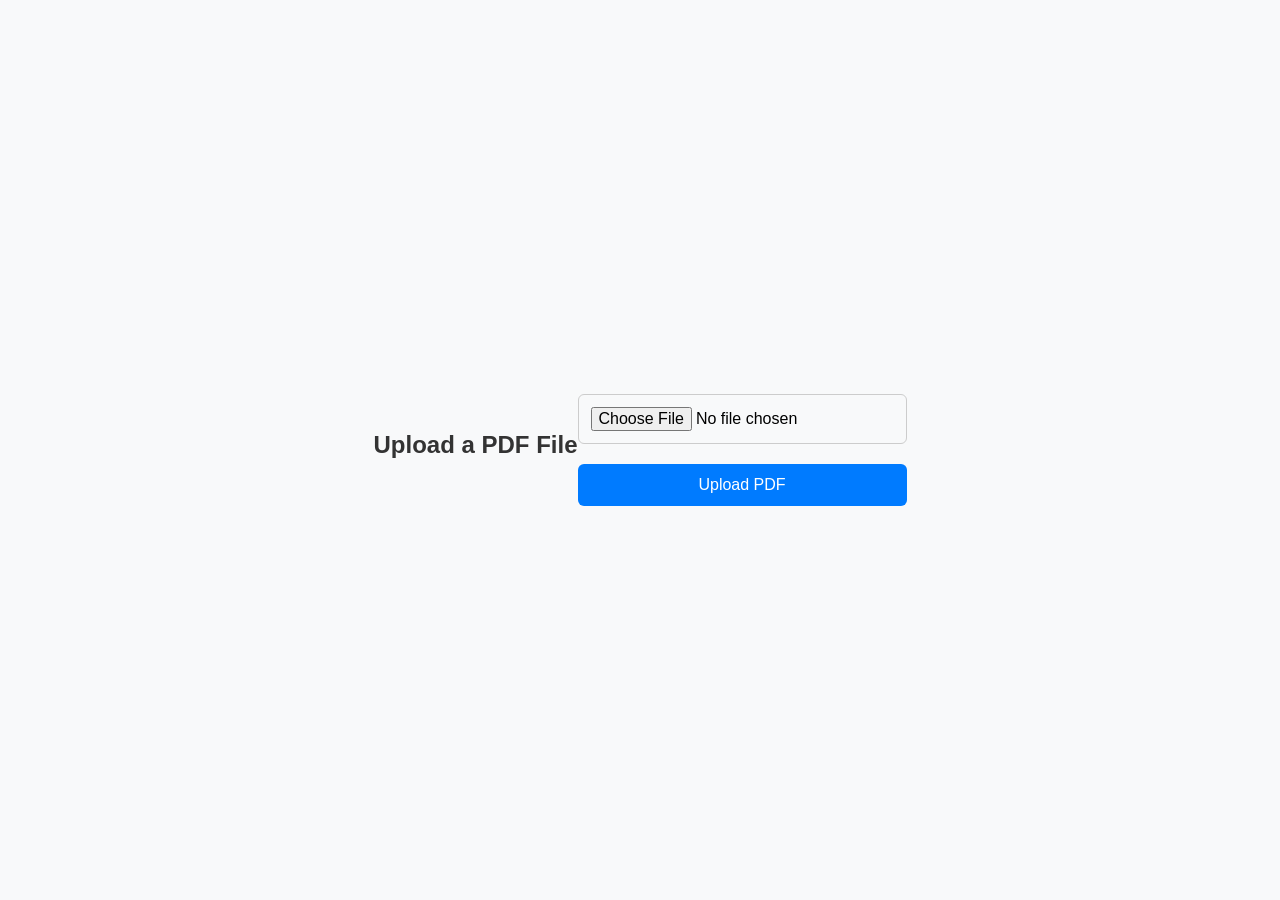
<file: pdftotext/upload.html>
<!DOCTYPE html>
<html lang="en">
<head>
    <meta charset="UTF-8">
    <meta name="viewport" content="width=device-width, initial-scale=1.0">
    <title>PDF File Upload</title>
    <style>
body {
    font-family: 'Arial', sans-serif;
    background-color: #f8f9fa;
    display: flex;
    justify-content: center;
    align-items: center;
    height: 100vh;
    margin: 0;
}

.container {
    background-color: #ffffff;
    border-radius: 8px;
    box-shadow: 0 4px 12px rgba(0, 0, 0, 0.1);
    padding: 40px;
    width: 400px;
    text-align: center;
}

h2 {
    color: #333333;
    margin-bottom: 30px;
}

form {
    display: flex;
    flex-direction: column;
    align-items: center;
}

input[type="file"] {
    padding: 12px;
    border: 1px solid #ccc;
    border-radius: 6px;
    font-size: 16px;
    margin-bottom: 20px;
    width: 100%;
    box-sizing: border-box; 
}

input[type="submit"] {
    padding: 12px 20px;
    background-color: #007bff;
    color: #ffffff;
    border: none;
    border-radius: 6px;
    font-size: 16px;
    cursor: pointer;
    transition: background-color 0.3s ease;
    width: 100%;
    box-sizing: border-box; 
}

input[type="submit"]:hover {
    background-color: #0056b3;
}

    </style>
</head>
<body>
    <h2>Upload a PDF File</h2>
    <form action="submit.php" method="post" enctype="multipart/form-data">
        <input type="file" name="pdfFile" accept=".pdf" required>
        <input type="submit" value="Upload PDF">
    </form>
</body>
</html>
</file>
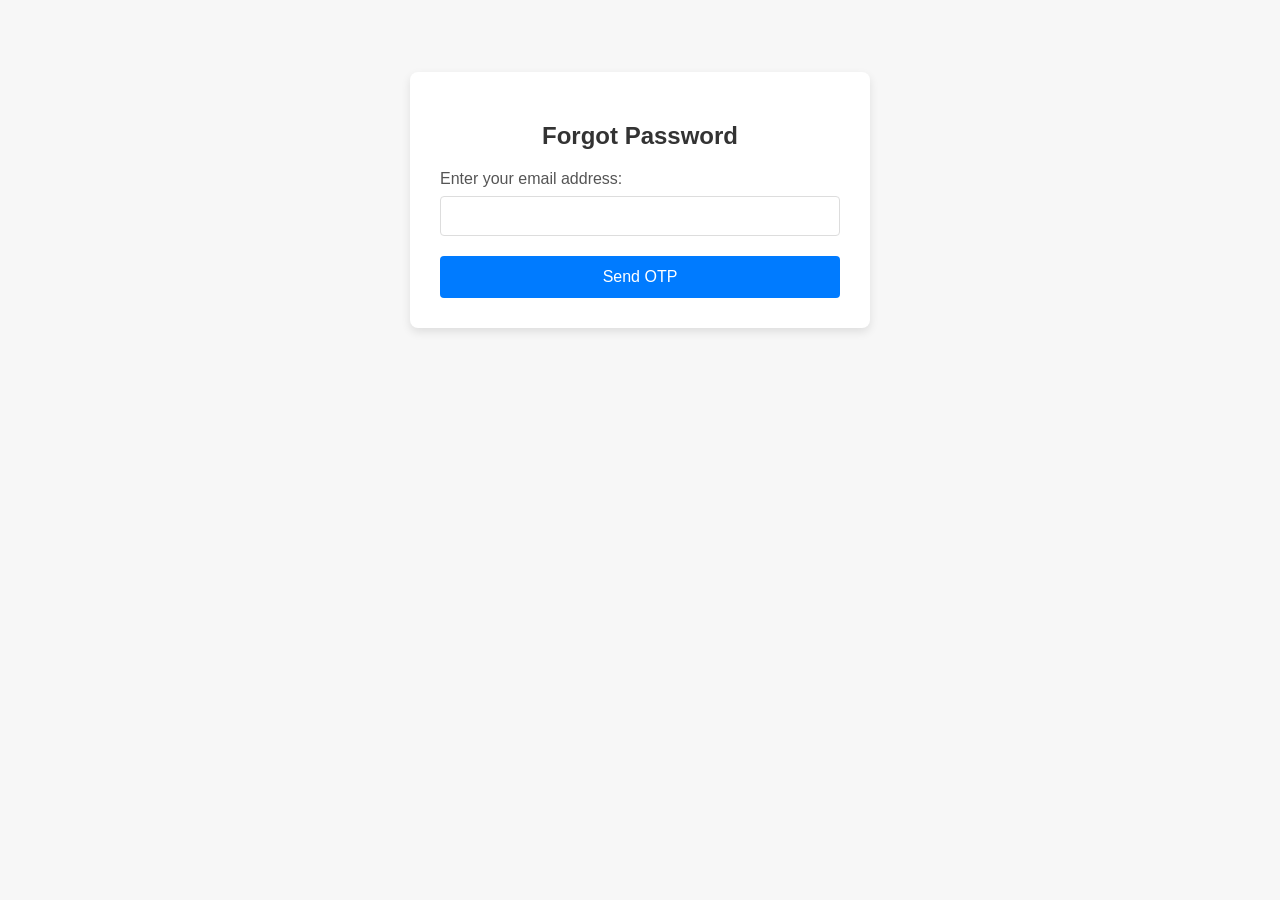
<file: Account/password_reset/forgot_password.html>
<!DOCTYPE html>
<html lang="en">
<head>
    <meta charset="UTF-8">
    <meta name="viewport" content="width=device-width, initial-scale=1.0">
    <title>Forgot Password</title>
    <style>
        body {
            font-family: Arial, sans-serif;
            background-color: #f7f7f7;
            display: flex;
            justify-content: center;
            align-items: center;
            height: 100vh;
            margin: 0;
        }

        .container {
            width: 400px;
            padding: 30px;
            background-color: #ffffff;
            border-radius: 8px;
            box-shadow: 0 4px 10px rgba(0, 0, 0, 0.1);
            margin-top: -500px;
        }

        h2 {
            text-align: center;
            color: #333333;
            margin-bottom: 20px;
        }

        form {
            display: flex;
            flex-direction: column;
        }

        label {
            font-size: 16px;
            margin-bottom: 8px;
            color: #555555;
        }

        input[type="email"] {
            padding: 10px;
            margin-bottom: 20px;
            border: 1px solid #dddddd;
            border-radius: 4px;
            font-size: 16px;
        }

        button[type="submit"] {
            padding: 12px;
            border: none;
            border-radius: 4px;
            background-color: #007bff;
            color: #ffffff;
            font-size: 16px;
            cursor: pointer;
        }

        button[type="submit"]:hover {
            background-color: #0056b3;
        }

        a {
            text-decoration: none;
            color: #007bff;
            font-weight: bold;
        }
    </style>
</head>
<body>
    <div class="container">
        <h2>Forgot Password</h2>
        <form action="send_otp.php" method="POST">
            <label for="email">Enter your email address:</label>
            <input type="email" id="email" name="email" required>
            <button type="submit">Send OTP</button>
        </form>
    </div>
</body>
</html>
</file>
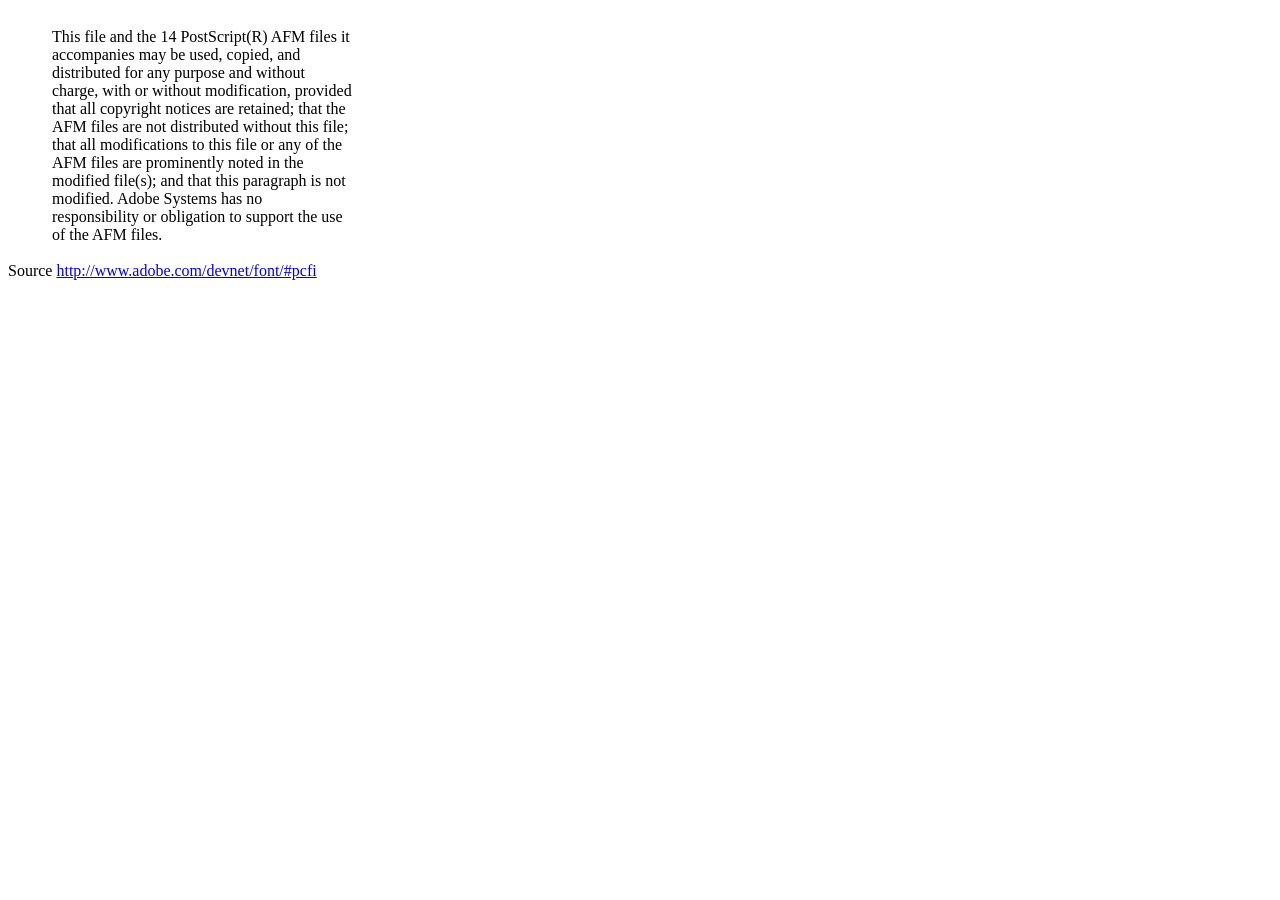
<file: dompdf/vendor/dompdf/dompdf/lib/fonts/mustRead.html>
<html>
	<head>
		<meta http-equiv="content-type" content="text/html;charset=iso-8859-1">
		<meta name="generator" content="Adobe GoLive 4">
		<title>Core 14 AFM Files - ReadMe</title>
	</head>
	<body bgcolor="white">
		<font color="white">or</font>
		<table border="0" cellpadding="0" cellspacing="2">
			<tr>
				<td width="40"></td>
				<td width="300">This file and the 14 PostScript(R) AFM files it accompanies may be used, copied, and distributed for any purpose and without charge, with or without modification, provided that all copyright notices are retained; that the AFM files are not distributed without this file; that all modifications to this file or any of the AFM files are prominently noted in the modified file(s); and that this paragraph is not modified. Adobe Systems has no responsibility or obligation to support the use of the AFM files. <font color="white">Col</font></td>
			</tr>
		</table>
		<p>Source <a href="http://www.adobe.com/devnet/font/#pcfi">http://www.adobe.com/devnet/font/#pcfi</a></p>
</body>
</html>
</file>
